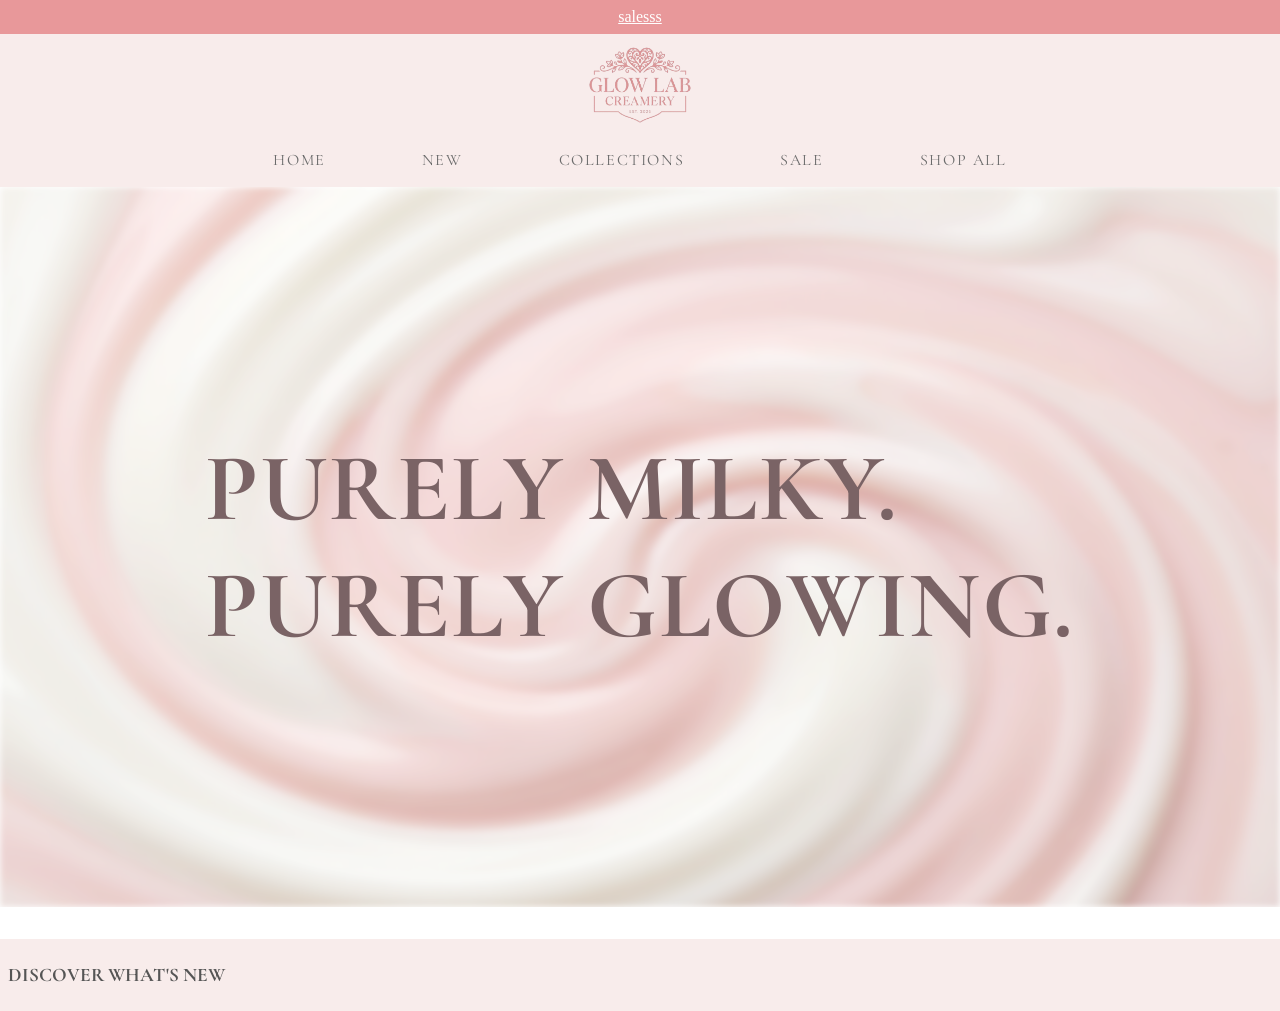
<file: index.html>
<html>
<!DOCTYPE html>
<html lang="en">
<head>
    <meta charset="UTF-8">
    <meta name="viewport" content="width=device-width, initial-scale=1.0">
    <title>Document</title>
    <link rel="preconnect" href="https://fonts.googleapis.com">
    <link rel="preconnect" href="https://fonts.gstatic.com" crossorigin>
    <link href="https://fonts.googleapis.com/css2?family=Playfair+Display:ital,wght@0,400..900;1,400..900&display=swap" rel="stylesheet">
    <link href="https://fonts.googleapis.com/css2?family=Cormorant+Garamond:ital,wght@0,300..700;1,300..700&display=swap" rel="stylesheet">
    <link rel="stylesheet" href="style.css">
</head>
<body>
    <div class="nav_top">salesss</div>
    <div class="nav_logo">
        <img src="brandlogo.png" alt="Brand Logo" class="brandlogo_img">
    </div>
    <div class="nav_offset">
        <!-- ul = container holding list -->
        <ul class="menu">
            <!-- li = individual list item -->
            <!-- a = creates clickable link-->
            <!-- href = specifies where the link takes you-->
            <li><a href="#" class="menu">HOME</a></li>
            <li><a href="#" class="menu">NEW</a></li>
            <li><a href="#" class="menu">COLLECTIONS</a></li>
            <li><a href="#" class="menu">SALE</a></li>
            <li><a href="shopall.html" class="menu">SHOP ALL</a></li>
        </ul>
    </div>
    <div class="nav_main">
        <div class="nav_background"></div>
        <h1 class="slogan">
            <!-- br = line break -->
            PURELY MILKY.<br>
            PURELY GLOWING.
        </h1>
    </div>
    <div class="nav_spacer1"></div>
    <div class="nav_new">
        <h2 class="new_text">DISCOVER WHAT'S NEW</h2>
</body>
</html>
</file>
<file: style.css>
/* navbar box */
* {
    box-sizing: border-box;
}
body {
    margin: 0;
    padding: 0;
}
/* top section navbar styling */
.nav_top {
    background-color: rgb(232, 152, 154);
    color: white;
    text-decoration: underline;
    font-family: serif;
    font-size: 1rem;
    display: flex;
    flex-direction: column;
    align-items: center;
    padding: 0.5rem;
}
/* logo section navbar styling */
.nav_logo {
    background-color: rgb(248, 236, 235);
    font-family: "Playfair Display", serif;
    font-size: 2rem;
    font-weight: 700;
    text-decoration: none;
    color: rgb(107, 107, 107);
    display: flex;
    flex-direction: column;
    align-items: center;
    padding: 0.00001rem;
}
.brandlogo_img {
    width: 180px;
    height: auto;
}
/* list navbar styling */
.nav_offset {
    background-color: rgb(248, 236, 235);
    font-family: "Cormorant Garamond", serif;
    font-size: 1rem;
    display: flex;
    flex-direction: column;
    align-items: center;
    padding: 0.1rem;
    justify-content: center;
}
.menu, .end {
    color: rgb(107, 107, 107);
    text-decoration: none;
    letter-spacing: 0.1rem;
    /* smooth transition for hover effect */
    transition: color 0.3s; 
}
.menu {
    display: flex;
    /* lets links move onto another line */
    /* centers links */
    justify-content: center;
    margin: 0;
    padding: 0.5rem;
    gap: 5rem;
    list-style: none;
}
/* hover effect for menu navbar links */
.menu :hover {
    color: rgb(232, 152, 154);
}
.end {
    margin-right: auto;
}
/* main section navbar styling */
.nav_main {
    position: relative;
    background-color: white;
    font-family: "Cormorant Garamond", serif;
    font-size: 3rem;
    color: #7A6365;
    text-decoration: none;
    letter-spacing: 0.1rem;

    display: flex;
    flex-direction: row;
    align-items: center;
    justify-content: center;

    width: 100%;
    height: 80vh;

    /* hides any content that overflows the container */
    /* ensures that the background image does not extend beyond the container (when zoomout animation is applied) */
    overflow: hidden;
}

/* slogan text styling "pure milky. purely glowing." */
.slogan {
    /* mvoes relative to original position */
    position: relative;
    /* controls the stacking order of elements */
    z-index: 1; /* higher the number, the closer to the front */

    opacity: 0; /* initially invisible */

    animation-name: fadein;
    animation-duration: 5s;
    /* delays the start of the animation by 1 second */
    animation-delay: 0.8s;
    animation-fill-mode: forwards; /* keeps the final state of the animation after it finishes */
}
/* animation for .slogan (text "pure milky. purely glowing.") */
@keyframes fadein {
    0% {
        opacity: 0;
    }
    100% {
        opacity: 1;
    }
}
/* background image styling */
.nav_background {
    /* allows background to overlap other elements */
    position: absolute;
    /* stretches background to all edges of container */
    inset: 0;
    padding: 7rem;
    /* sets background image */

    background-image: url('milksplash.jpg');
    /* blurs background image */
    filter: blur(3px) opacity(0.6);
    /* resizes background image to cover entire container */
    background-size: cover;
    /* centers image in container */
    background-position: center;
    /* prevents image from repeating */
    background-repeat: no-repeat;
    
    animation-name: zoomout;
    animation-duration: 2s;
}
/* animation for .nav_background (milk background image of main page */
@keyframes zoomout {
    0% {
        transform: scale(1.2);
    }
    100% {
        transform: scale(1);
    }
}
.nav_spacer1 {
    background-color: white;
    height: 2rem;
}
/* main page new section styling */
.nav_new {
    background-color: rgb(248, 236, 235);
    color: rgb(85, 85, 85);
    font-family: "Cormorant Garamond", serif;
    font-size: 0.8rem;
    display: flex;
    flex-direction: column;
    padding: 0.5rem;
    gap: 5rem;
}
/* copyright section styling */
.copyright {}
</file>
